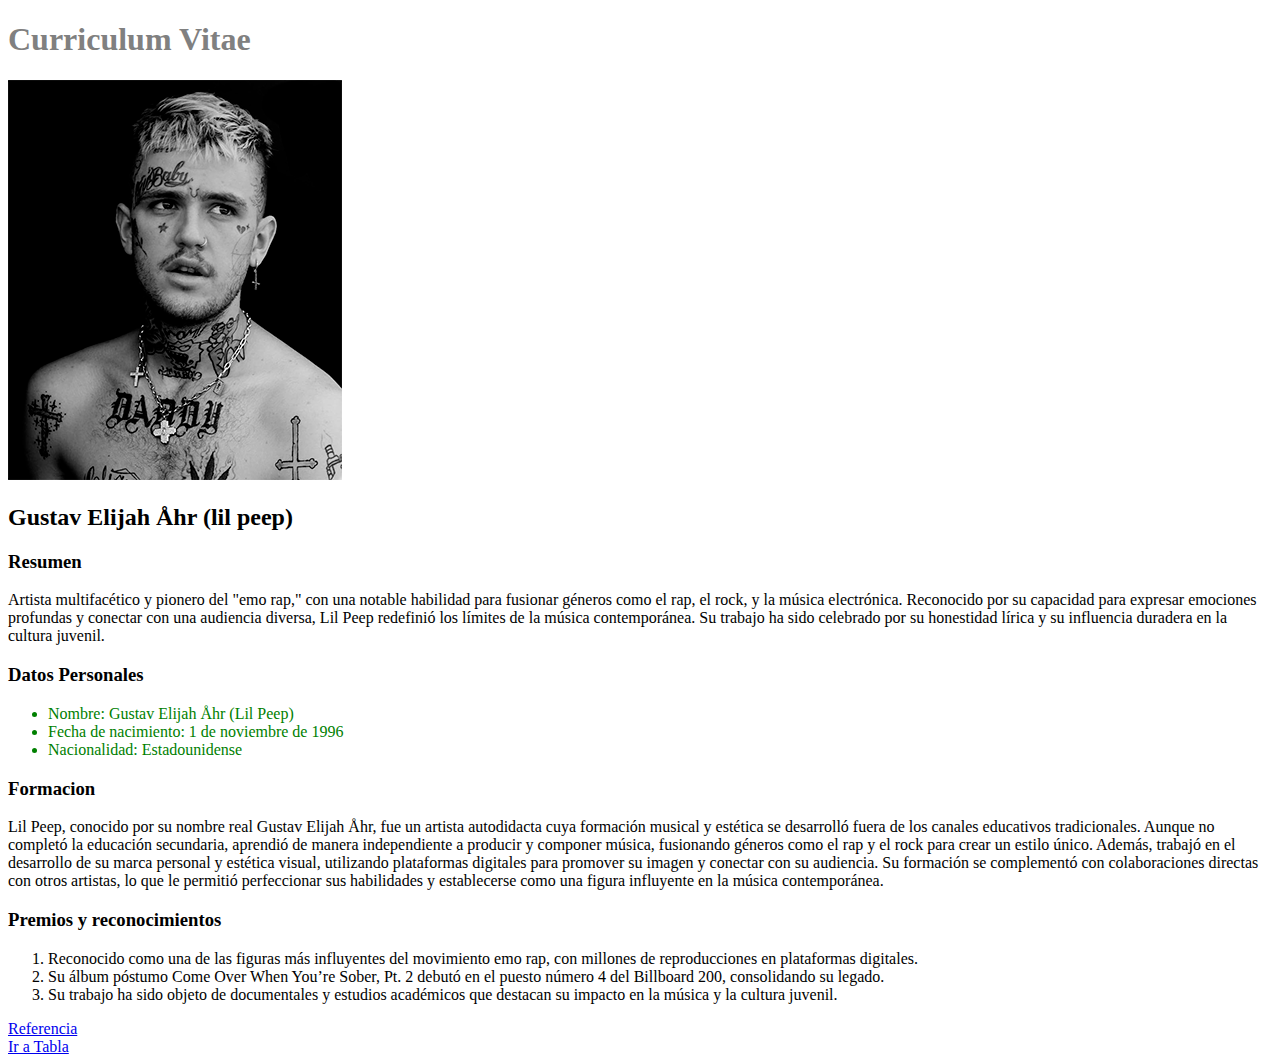
<file: index.html>
<!DOCTYPE html>
<html lang="en">
<head>
    <meta charset="UTF-8">
    <meta name="viewport" content="width=device-width, initial-scale=1.0">
    <title>Index</title>
    <link rel="stylesheet" href="assets/css/style.css">
</head>
<body>
    <h1 class="encabezado">Curriculum Vitae</h1>
    <img src="assets/IMG/Lil peep.png" alt="lil peep">
    <h2>Gustav Elijah Åhr (lil peep)</h2>
    <h3>Resumen</h3>
    <p>Artista multifacético y pionero del "emo rap," con una notable habilidad para fusionar géneros como el rap, el rock, y la música electrónica. Reconocido por su capacidad para expresar emociones profundas y conectar con una audiencia diversa, Lil Peep redefinió los límites de la música contemporánea. Su trabajo ha sido celebrado por su honestidad lírica y su influencia duradera en la cultura juvenil.</p>
    <h3>Datos Personales</h3>
    <ul class="skills">
        <li>Nombre: Gustav Elijah Åhr (Lil Peep)</li>
        <li>Fecha de nacimiento: 1 de noviembre de 1996</li>
        <li>Nacionalidad: Estadounidense</li>
    </ul>
    <h3>Formacion</h3>
    <p>Lil Peep, conocido por su nombre real Gustav Elijah Åhr, fue un artista autodidacta cuya formación musical y estética se desarrolló fuera de los canales educativos tradicionales. Aunque no completó la educación secundaria, aprendió de manera independiente a producir y componer música, fusionando géneros como el rap y el rock para crear un estilo único. Además, trabajó en el desarrollo de su marca personal y estética visual, utilizando plataformas digitales para promover su imagen y conectar con su audiencia. Su formación se complementó con colaboraciones directas con otros artistas, lo que le permitió perfeccionar sus habilidades y establecerse como una figura influyente en la música contemporánea.</p>
    <h3>Premios y reconocimientos</h3>
    
        <ol><li>Reconocido como una de las figuras más influyentes del movimiento emo rap, con millones de reproducciones en plataformas digitales.</li>
        <li>Su álbum póstumo Come Over When You’re Sober, Pt. 2 debutó en el puesto número 4 del Billboard 200, consolidando su legado.</li>
    <li>Su trabajo ha sido objeto de documentales y estudios académicos que destacan su impacto en la música y la cultura juvenil.</li></ol>
    
        <a href="https://es.wikipedia.org/wiki/Lil_Peep">Referencia</a>
        <div><a href="Portafolio.html">Ir a Tabla</a></div>
</body>
</html>
</file>
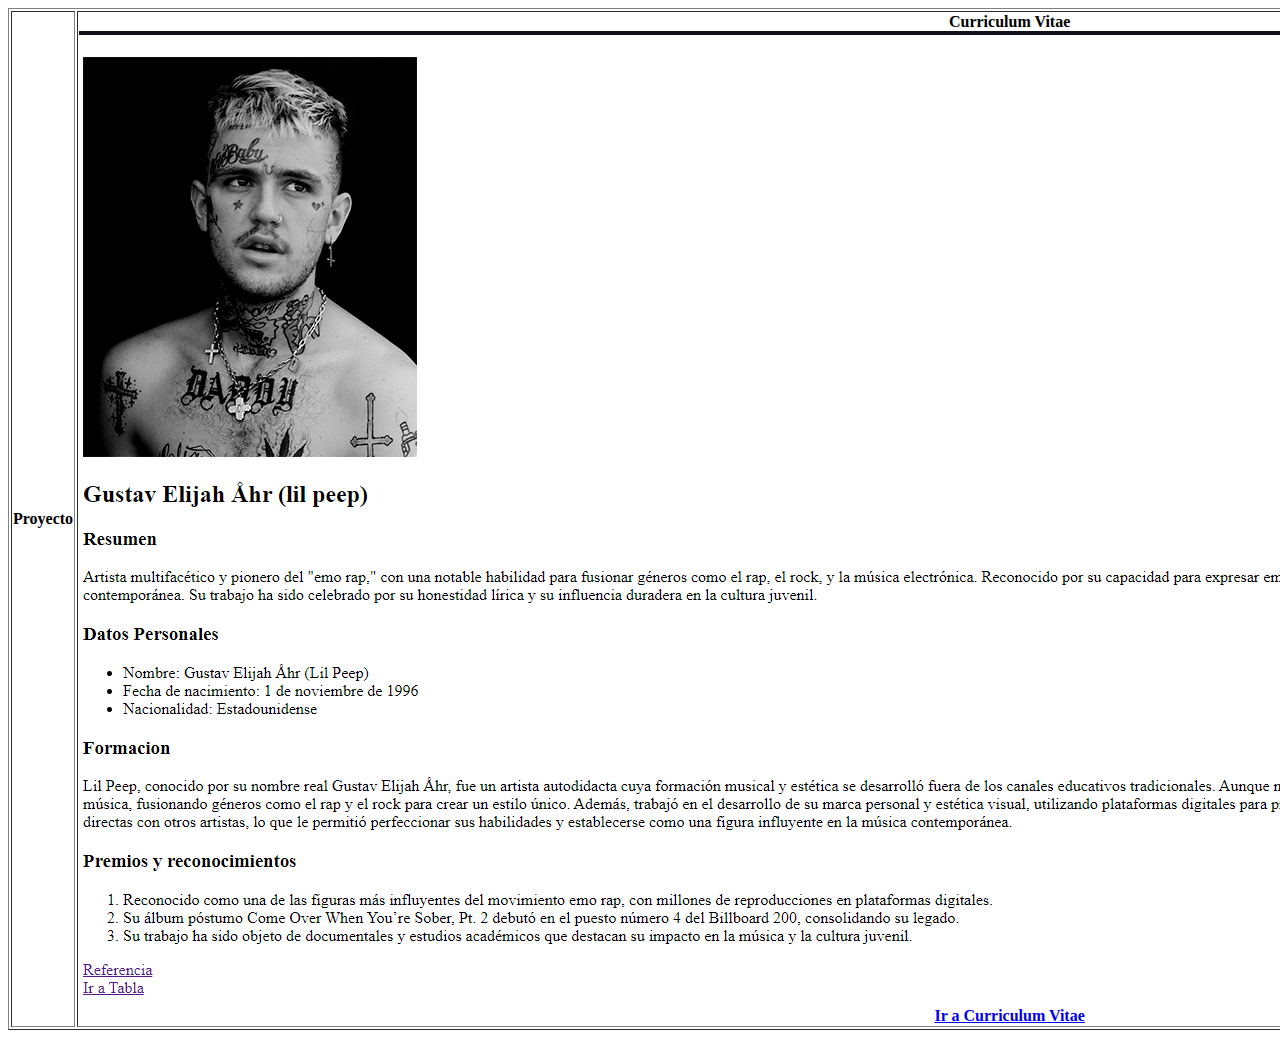
<file: portafolio.html>
<!DOCTYPE html>
<html lang="en">
<head>
    <meta charset="UTF-8">
    <meta name="viewport" content="width=device-width, initial-scale=1.0">
    <title>Portafolio</title>
</head>
<body>
   <table border="1"> 
    <tr>
        <th>Proyecto</th>
        <th>Curriculum Vitae
           <img src="assets/IMG/Anotación 2024-08-10 171636.png" alt="Curriculum Vitae">
            <a href="Index.html">Ir a Curriculum Vitae</a>
        </th>
    </tr>
   </table>
</body>
</html>
</file>
<file: assets/css/style.css>
.encabezado{
    color: gray;}
.skills{
    color: green;}
</file>
